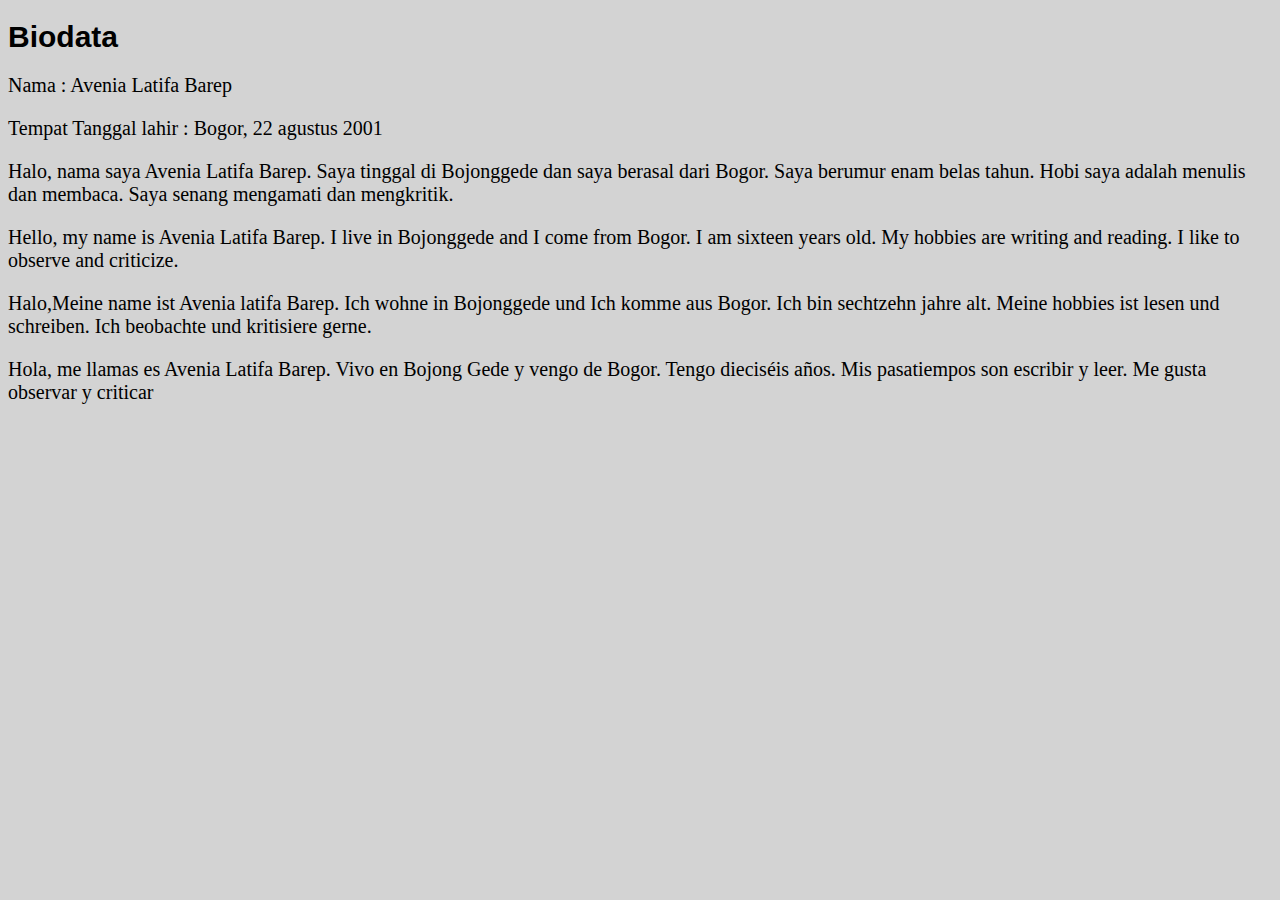
<file: index.html>
<!DOCTYPE html>
<html>
<head>
<title></title>
<link rel="Stylesheet" href="CSS/Aven.css">
</head>
<body>
<h1> Biodata</h1>
<p>Nama : Avenia Latifa Barep</p>
<p>Tempat Tanggal lahir : Bogor, 22 agustus 2001</p>
<p>Halo, nama saya Avenia Latifa Barep. Saya tinggal di Bojonggede dan saya berasal dari Bogor. Saya berumur enam belas tahun. Hobi saya adalah menulis dan membaca. Saya senang mengamati dan mengkritik.</p>
<p>Hello, my name is Avenia Latifa Barep. I live in Bojonggede and I come from Bogor. I am sixteen years old. My hobbies are writing and reading. I like to observe and criticize.</p>
<p>Halo,Meine name ist Avenia latifa Barep. Ich wohne in Bojonggede und Ich komme aus Bogor. Ich bin sechtzehn jahre alt. Meine hobbies ist lesen und schreiben. Ich beobachte und kritisiere gerne.</p>
<p>Hola, me llamas es Avenia Latifa Barep. Vivo en Bojong Gede y vengo de Bogor. Tengo dieciséis años. Mis pasatiempos son escribir y leer. Me gusta observar y criticar</p>

</body>
</html>
</file>
<file: CSS/Aven.css>
body { background-color: lightgray ;
}

p {font-family : "Tahoma" ;
   font-size : 20px;
}

h1 { font-size :30px;
    font-family :"Arial" ;
}
</file>
